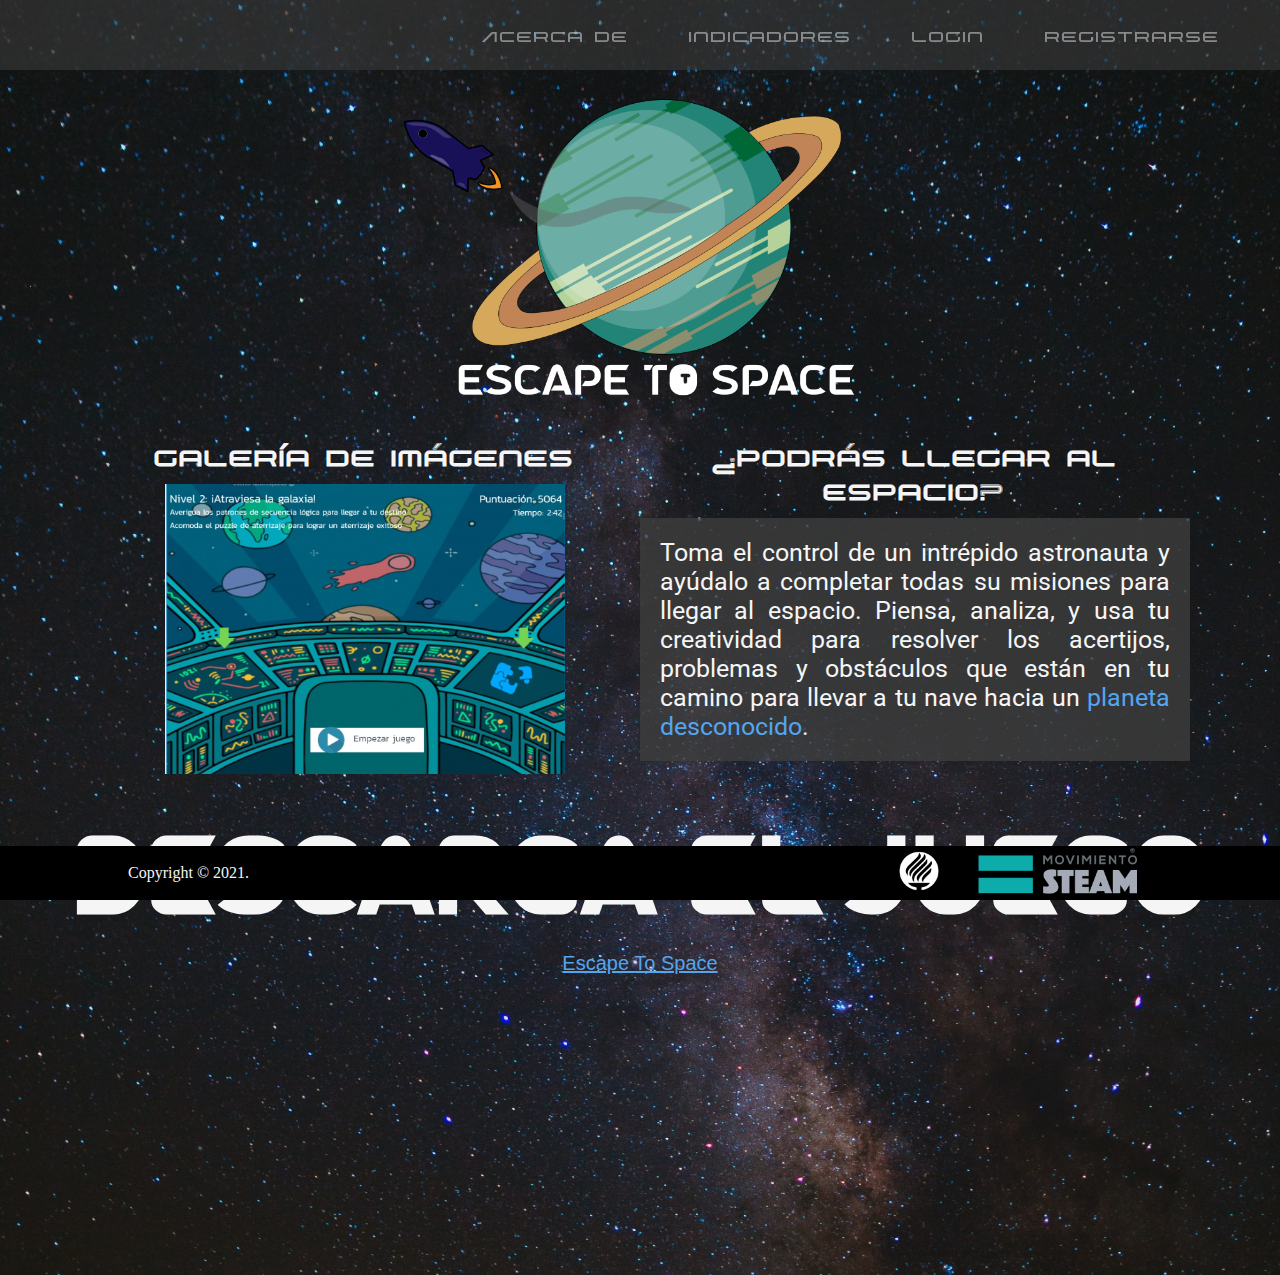
<file: index.html>
<!DOCTYPE html>
<html lang="en">

<head>
    <meta charset="UTF-8">
    <meta http-equiv="X-UA-Compatible" content="IE=edge">
    <meta name="viewport" content="width=device-width, initial-scale=1.0">
    <title>Escape to Space</title>
    <link rel="stylesheet" href="main.css">
    <link rel="stylesheet" href="https://use.fontawesome.com/releases/v5.6.3/css/all.css" integrity="sha384-UHRtZLI+pbxtHCWp1t77Bi1L4ZtiqrqD80Kn4Z8NTSRyMA2Fd33n5dQ8lWUE00s/" crossorigin="anonymous">
    <link rel="preconnect" href="https://fonts.gstatic.com">
    <link href="https://fonts.googleapis.com/css2?family=Roboto:wght@500&display=swap" rel="stylesheet">
    <link rel="icon" href="IMG/favicon.png">
</head>

<body>
    <nav id="navbar">
        <ul>
            <li><i class="fas fa-bars fa-2x"></i>
                <ul>
                    <li><a href="https://movimientosteam.org/">STEAM</a></li>
                    <br>
                    <li><a href="https://tec.mx/es">ITESM</a></li>
                    <br>
                    <li><a href="#">Jugar</a></li>
                    <br>
                </ul>
            </li>
        </ul>
        <ul>
            <li><a class="right-link" href="about.html">Acerca de</a></li>
            <li><a class="right-link" href="indicadores.html">Indicadores</a></li>
            <li><a class="right-link" href="login.html">Login</a></li>
            <li><a class="right-link" href="register.html">Registrarse</a></li>
        </ul>
    </nav>

    <!-- Sección del Logo-->
    <section id="logo">
        <img class="logo" src="IMG/whiteLogo.png">
    </section>

    <br>
    <!-- Galería más texto-->
    <section id="gallery-text">
        <div class="gallery">
            <h1>Galería de imágenes</h1>
            <img src="IMG/ss1.jpeg" width="400px" height=auto>
        </div>
        <div class="text">
            <h1>¿Podrás llegar al espacio?</h1>
            <div class="text-container">
                <p>Toma el control de un intrépido astronauta y ayúdalo a completar todas su misiones para llegar al espacio. Piensa, analiza, y usa tu creatividad para resolver los acertijos, problemas y obstáculos que están en tu camino para llevar a tu
                    nave hacia un <span class="main-txt">planeta desconocido</span>.
                </p>
            </div>
        </div>
    </section>

    <section id="game">
        <div class="title">
            <h1>Descarga el juego</h1>
        </div>
        <div class="link">
            <a href="Scape to Space Setup(x86).exe" download>Escape To Space</a>
        </div>
    </section>

    <footer id="footer">
        <div class="copy">
            Copyright &copy; 2021.
        </div>
        <div class="icons">
            <img src="IMG/tec.png" alt="TEC">
            <img src="IMG/steam.png" alt="TEC">
        </div>
    </footer>
</body>

</html>
</file>
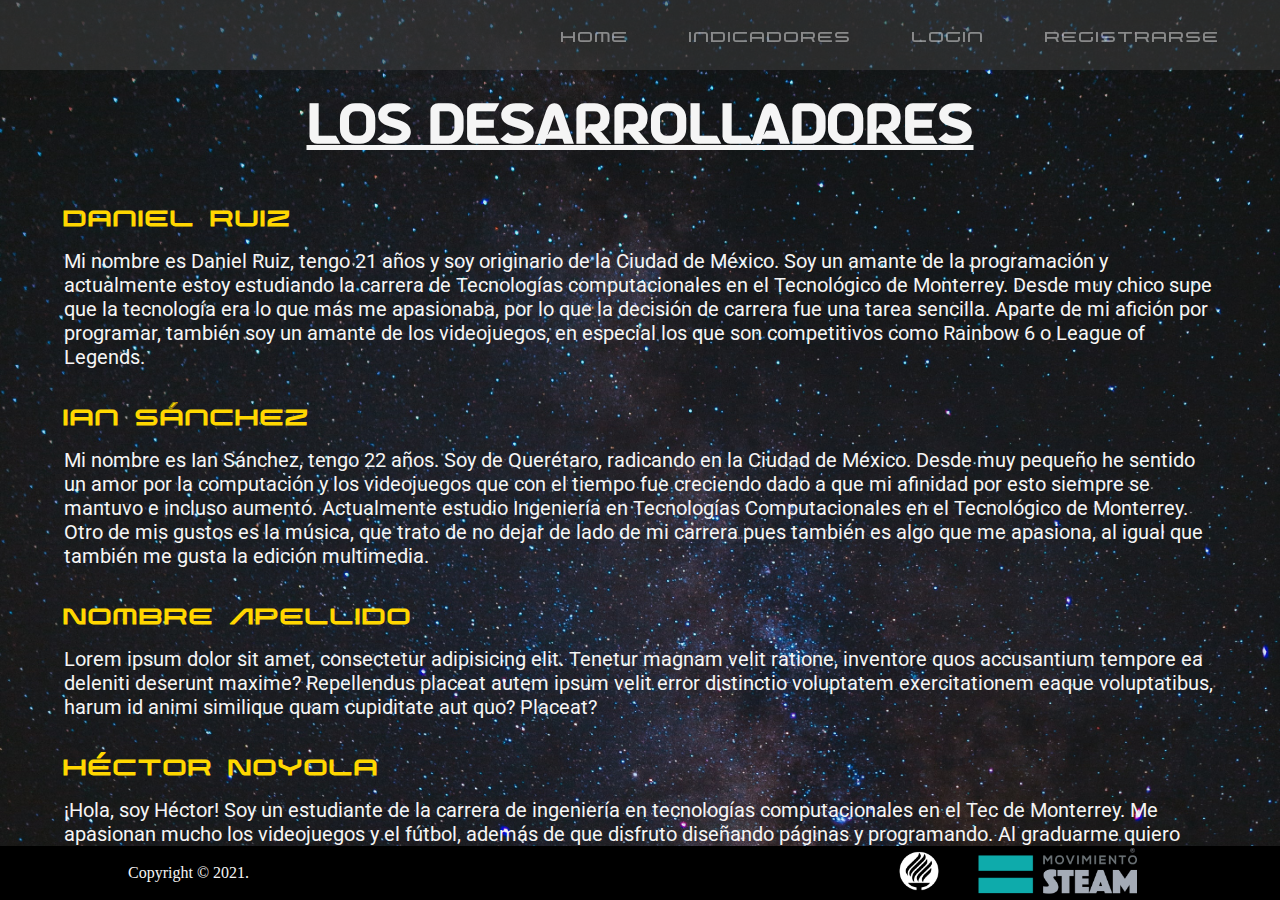
<file: about.html>
<!DOCTYPE html>
<html lang="en">

<head>
    <meta charset="UTF-8">
    <meta http-equiv="X-UA-Compatible" content="IE=edge">
    <meta name="viewport" content="width=device-width, initial-scale=1.0">
    <title>Escape to Space</title>
    <link rel="stylesheet" href="main.css">
    <link rel="stylesheet" href="https://use.fontawesome.com/releases/v5.6.3/css/all.css" integrity="sha384-UHRtZLI+pbxtHCWp1t77Bi1L4ZtiqrqD80Kn4Z8NTSRyMA2Fd33n5dQ8lWUE00s/" crossorigin="anonymous">
    <link rel="preconnect" href="https://fonts.gstatic.com">
    <link href="https://fonts.googleapis.com/css2?family=Roboto:wght@500&display=swap" rel="stylesheet">
    <link rel="icon" href="IMG/favicon.png">
</head>

<body>
    <nav id="navbar">
        <ul>
            <li><i class="fas fa-bars fa-2x"></i>
                <ul>
                    <li><a href="https://movimientosteam.org/">STEAM</a></li>
                    <br>
                    <li><a href="https://tec.mx/es">ITESM</a></li>
                    <br>
                    <li><a href="#">Jugar</a></li>
                    <br>
                </ul>
            </li>
        </ul>
        <ul>
            <li><a class="right-link" href="index.html">Home</a></li>
            <li><a class="right-link" href="indicadores.html">Indicadores</a></li>
            <li><a class="right-link" href="login.html">Login</a></li>
            <li><a class="right-link" href="register.html">Registrarse</a></li>
        </ul>
    </nav>

    <section id="about">
        <h1>Los desarrolladores</h1>
        <div class="dev-container">
            <div class="developer">
                <h2>Daniel Ruiz</h2>
                <p>Mi nombre es Daniel Ruiz, tengo 21 años y soy originario de la Ciudad de México. Soy un amante de la programación y actualmente estoy estudiando la carrera de Tecnologías computacionales en el Tecnológico de Monterrey. Desde muy chico
                    supe que la tecnología era lo que más me apasionaba, por lo que la decisión de carrera fue una tarea sencilla. Aparte de mi afición por programar, también soy un amante de los videojuegos, en especial los que son competitivos como
                    Rainbow 6 o League of Legends.</p>
            </div>
            <div class="developer">
                <h2>Ian Sánchez</h2>
                <p>Mi nombre es Ian Sánchez, tengo 22 años. Soy de Querétaro, radicando en la Ciudad de México. Desde muy pequeño he sentido un amor por la computación y los videojuegos que con el tiempo fue creciendo dado a que mi afinidad por esto siempre
                    se mantuvo e incluso aumentó. Actualmente estudio Ingeniería en Tecnologías Computacionales en el Tecnológico de Monterrey. Otro de mis gustos es la música, que trato de no dejar de lado de mi carrera pues también es algo que me apasiona,
                    al igual que también me gusta la edición multimedia.</p>
            </div>
            <div class="developer">
                <h2>Nombre Apellido</h2>
                <p>Lorem ipsum dolor sit amet, consectetur adipisicing elit. Tenetur magnam velit ratione, inventore quos accusantium tempore ea deleniti deserunt maxime? Repellendus placeat autem ipsum velit error distinctio voluptatem exercitationem eaque
                    voluptatibus, harum id animi similique quam cupiditate aut quo? Placeat?</p>
            </div>
            <div class="developer">
                <h2>Héctor Noyola</h2>
                <p>¡Hola, soy Héctor! Soy un estudiante de la carrera de ingeniería en tecnologías computacionales en el Tec de Monterrey. Me apasionan mucho los videojuegos y el fútbol, además de que disfruto diseñando páginas y programando. Al graduarme
                    quiero dedicarme completamente a los videojuegos, ya sea como programador o desarrollador principal.</p>
            </div>
        </div>
    </section>

    <footer id="footer">
        <div class="copy">
            Copyright &copy; 2021.
        </div>
        <div class="icons">
            <img src="IMG/tec.png" alt="TEC">
            <img src="IMG/steam.png" alt="TEC">
        </div>
    </footer>

</body>

</html>
</file>
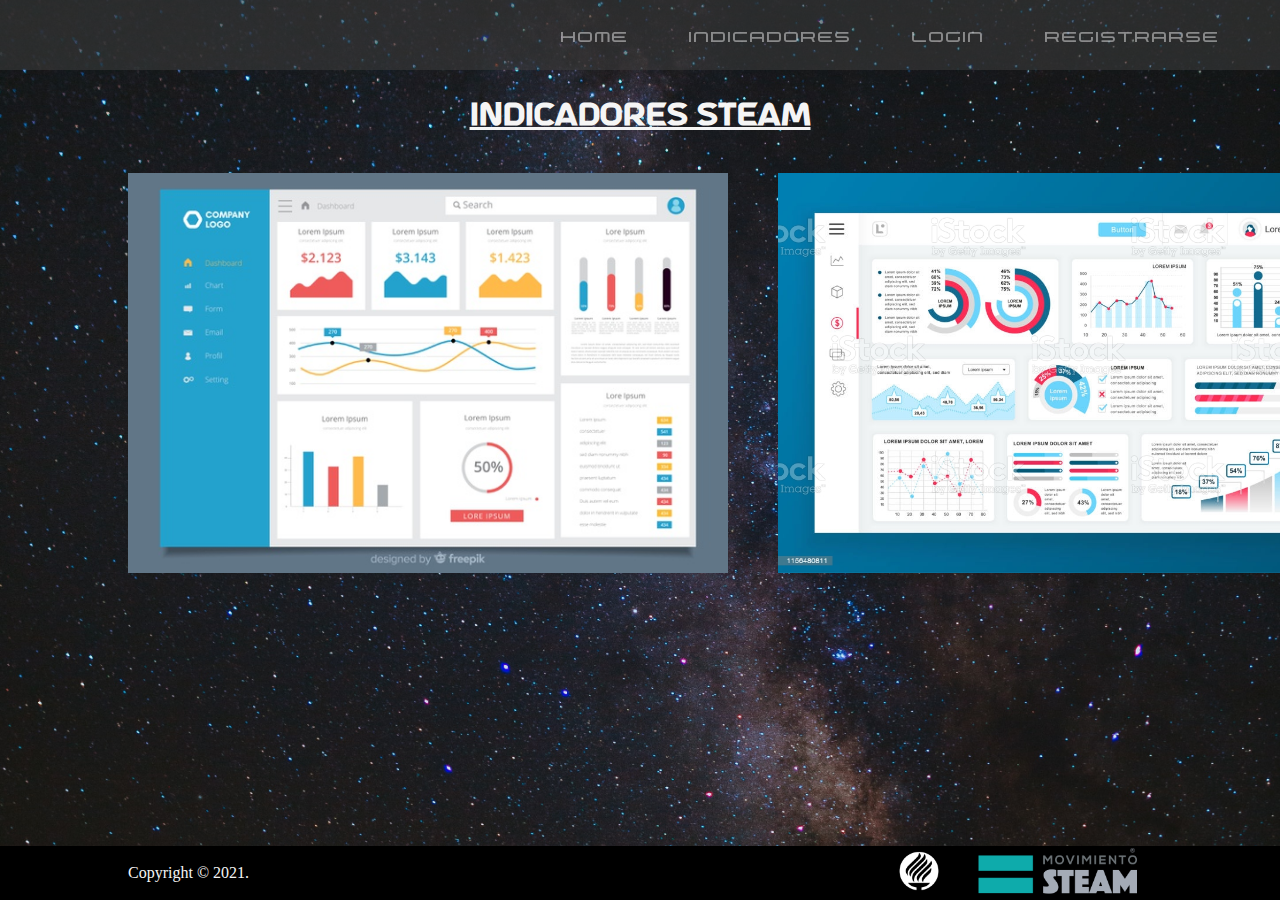
<file: indicadores.html>
<!DOCTYPE html>
<html lang="en">

<head>
    <meta charset="UTF-8">
    <meta http-equiv="X-UA-Compatible" content="IE=edge">
    <meta name="viewport" content="width=device-width, initial-scale=1.0">
    <title>Escape to Space</title>
    <link rel="stylesheet" href="main.css">
    <link rel="stylesheet" href="https://use.fontawesome.com/releases/v5.6.3/css/all.css" integrity="sha384-UHRtZLI+pbxtHCWp1t77Bi1L4ZtiqrqD80Kn4Z8NTSRyMA2Fd33n5dQ8lWUE00s/" crossorigin="anonymous">
    <link rel="preconnect" href="https://fonts.gstatic.com">
    <link href="https://fonts.googleapis.com/css2?family=Roboto:wght@500&display=swap" rel="stylesheet">
    <link rel="icon" href="IMG/favicon.png">
</head>

<body>
    <nav id="navbar">
        <ul>
            <li><i class="fas fa-bars fa-2x"></i>
                <ul>
                    <li><a href="https://movimientosteam.org/">STEAM</a></li>
                    <br>
                    <li><a href="https://tec.mx/es">ITESM</a></li>
                    <br>
                    <li><a href="#">Jugar</a></li>
                    <br>
                </ul>
            </li>
        </ul>
        <ul>
            <li><a class="right-link" href="index.html">Home</a></li>
            <li><a class="right-link" href="indicadores.html">Indicadores</a></li>
            <li><a class="right-link" href="login.html">Login</a></li>
            <li><a class="right-link" href="register.html">Registrarse</a></li>
        </ul>
    </nav>

    <section id="charts">
        <h1>Indicadores STEAM</h1>
        <div class="charts-container">
            <img src="IMG/chart.jpg" alt="">
            <img src="IMG/chart2.jpg" alt="">
        </div>
    </section>

    <footer id="footer">
        <div class="copy">
            Copyright &copy; 2021.
        </div>
        <div class="icons">
            <img src="IMG/tec.png" alt="TEC">
            <img src="IMG/steam.png" alt="TEC">
        </div>
    </footer>

</body>

</html>
</file>
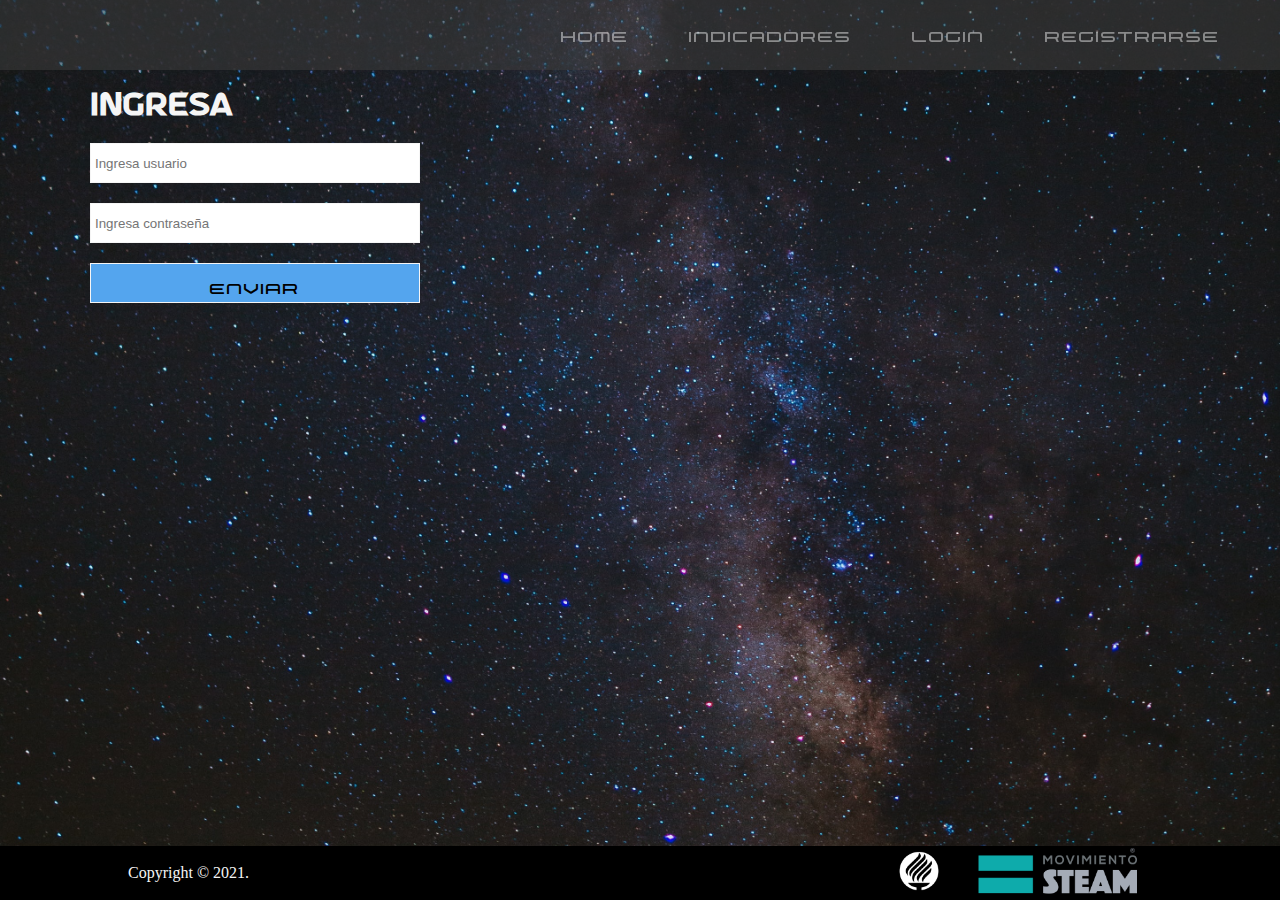
<file: login.html>
<!DOCTYPE html>
<html lang="en">

<head>
    <meta charset="UTF-8">
    <meta http-equiv="X-UA-Compatible" content="IE=edge">
    <meta name="viewport" content="width=device-width, initial-scale=1.0">
    <title>Escape to Space</title>
    <link rel="stylesheet" href="main.css">
    <link rel="stylesheet" href="https://use.fontawesome.com/releases/v5.6.3/css/all.css" integrity="sha384-UHRtZLI+pbxtHCWp1t77Bi1L4ZtiqrqD80Kn4Z8NTSRyMA2Fd33n5dQ8lWUE00s/" crossorigin="anonymous">
    <link rel="preconnect" href="https://fonts.gstatic.com">
    <link href="https://fonts.googleapis.com/css2?family=Roboto:wght@500&display=swap" rel="stylesheet">
    <link rel="icon" href="IMG/favicon.png">
</head>

<body>
    <nav id="navbar">
        <ul>
            <li><i class="fas fa-bars fa-2x"></i>
                <ul>
                    <li><a href="https://movimientosteam.org/">STEAM</a></li>
                    <br>
                    <li><a href="https://tec.mx/es">ITESM</a></li>
                    <br>
                    <li><a href="#">Jugar</a></li>
                    <br>
                </ul>
            </li>
        </ul>
        <ul>
            <li><a class="right-link" href="index.html">Home</a></li>
            <li><a class="right-link" href="indicadores.html">Indicadores</a></li>
            <li><a class="right-link" href="login.html">Login</a></li>
            <li><a class="right-link" href="register.html">Registrarse</a></li>
        </ul>
    </nav>

    <section id="form">
        <h1>Ingresa</h1>
        <form action="" class="login-form">
            <div class="form-tag">
                <label for="username"></label>
                <input type="text" name="username" id="username" placeholder="Ingresa usuario">
            </div>
            <div class="form-tav">
                <label for="password"></label>
                <input type="password" name="pw" id="pw" placeholder="Ingresa contraseña">
            </div>
            <input type="submit" value="Enviar" id="submit" class="btn">
        </form>
    </section>

    <footer id="footer">
        <div class="copy">
            Copyright &copy; 2021.
        </div>
        <div class="icons">
            <img src="IMG/tec.png" alt="TEC">
            <img src="IMG/steam.png" alt="TEC">
        </div>
    </footer>

</body>

</html>
</file>
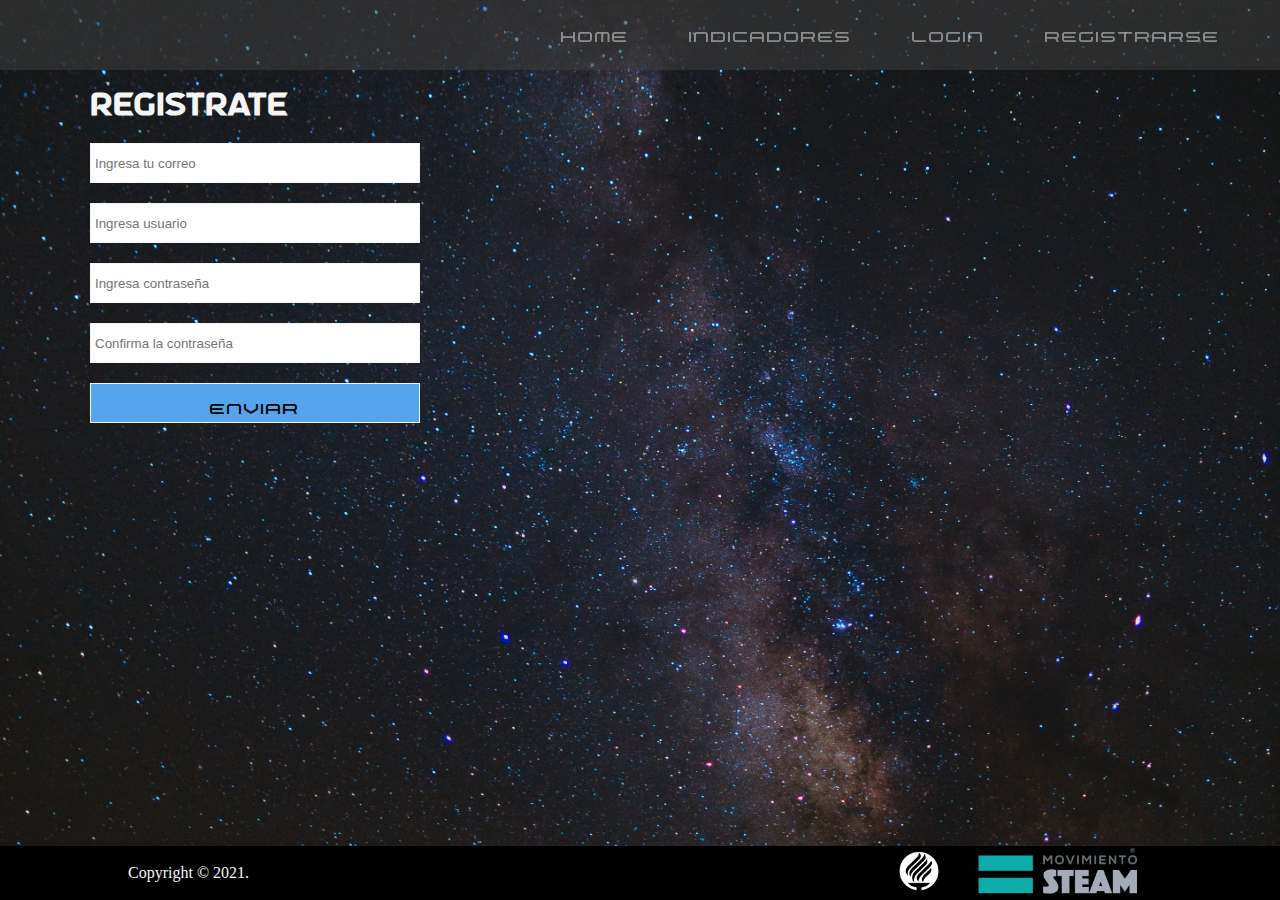
<file: register.html>
<!DOCTYPE html>
<html lang="en">

<head>
    <meta charset="UTF-8">
    <meta http-equiv="X-UA-Compatible" content="IE=edge">
    <meta name="viewport" content="width=device-width, initial-scale=1.0">
    <title>Escape to Space</title>
    <link rel="stylesheet" href="main.css">
    <link rel="stylesheet" href="https://use.fontawesome.com/releases/v5.6.3/css/all.css" integrity="sha384-UHRtZLI+pbxtHCWp1t77Bi1L4ZtiqrqD80Kn4Z8NTSRyMA2Fd33n5dQ8lWUE00s/" crossorigin="anonymous">
    <link rel="preconnect" href="https://fonts.gstatic.com">
    <link href="https://fonts.googleapis.com/css2?family=Roboto:wght@500&display=swap" rel="stylesheet">
    <link rel="icon" href="IMG/favicon.png">
</head>

<body>
    <nav id="navbar">
        <ul>
            <li><i class="fas fa-bars fa-2x"></i>
                <ul>
                    <li><a href="https://movimientosteam.org/">STEAM</a></li>
                    <br>
                    <li><a href="https://tec.mx/es">ITESM</a></li>
                    <br>
                    <li><a href="#">Jugar</a></li>
                    <br>
                </ul>
            </li>
        </ul>
        <ul>
            <li><a class="right-link" href="index.html">Home</a></li>
            <li><a class="right-link" href="indicadores.html">Indicadores</a></li>
            <li><a class="right-link" href="login.html">Login</a></li>
            <li><a class="right-link" href="register.html">Registrarse</a></li>
        </ul>
    </nav>

    <section id="form">
        <h1>Registrate</h1>
        <form action="" class="login-form">
            <div class="form-tag">
                <label for="username"></label>
                <input type="email" name="email" id="email" placeholder="Ingresa tu correo">
            </div>
            <div class="form-tag">
                <label for="username"></label>
                <input type="text" name="username" id="username" placeholder="Ingresa usuario">
            </div>
            <div class="form-tav">
                <label for="password"></label>
                <input type="password" name="pw" id="pw" placeholder="Ingresa contraseña">
            </div>
            <div class="form-tav">
                <label for="password"></label>
                <input type="password" name="pw" id="pw" placeholder="Confirma la contraseña">
            </div>
            <input type="submit" value="Enviar" id="submit" class="btn">
        </form>
    </section>

    <footer id="footer">
        <div class="copy">
            Copyright &copy; 2021.
        </div>
        <div class="icons">
            <img src="IMG/tec.png" alt="TEC">
            <img src="IMG/steam.png" alt="TEC">
        </div>
    </footer>

</body>

</html>
</file>
<file: main.css>
:root {
    --main-color: #54A5EE;
    --highlight-color: gold;
    --bg-color: rgba(61, 61, 61, 0.8);
}

* {
    margin: 0;
    padding: 0;
    box-sizing: border-box;
}

body {
    background: url('IMG/space.jpg') center center/cover no-repeat;
    color: whitesmoke;
}

a {
    color: white;
    text-decoration: none;
}

.main-txt {
    color: var(--main-color);
}

#navbar {
    display: flex;
    align-items: center;
    justify-content: space-between;
    background: var(--bg-color);
    color: #fff;
    opacity: 0.7;
    width: 100%;
    height: 70px;
    top: 0px;
    position: fixed;
    padding: 0 30px;
}

#navbar a {
    font-family: Nebula;
    font-size: 20px;
    color: #fff;
    padding: 10px 20px;
    margin: 0 5px;
}

#navbar ul {
    list-style: none;
    display: flex;
}

#navbar ul li {
    color: whitesmoke;
    display: inline-block;
    padding: 5px;
    position: relative;
}

#navbar ul li a {
    color: #bbbbbb;
    text-decoration: none;
    margin: 5px;
}

#navbar ul li a:hover {
    color: white;
    border-bottom: 2px solid white;
}


/* Hide nested ul by default */

#navbar ul li ul {
    display: none;
    font-family: Nebula;
    position: absolute;
    text-align: center;
    background: #333333;
}

#navbar ul li:hover {
    cursor: pointer;
    color: #fff;
}

#navbar ul li:hover ul {
    display: flex;
    align-items: center;
    flex-direction: column;
}

#navbar ul li:hover ul li a {
    padding: 5px;
    margin: 40px;
}

#navbar ul li ul li a:hover {
    color: gold;
    border-bottom: 2px solid gold;
}

#logo {
    margin-top: 80px;
    text-align: center;
}

#logo .logo {
    width: 600px;
    height: auto;
}

#gallery-text {
    margin: auto;
    /* Importante para el max-width */
    display: grid;
    grid-template-columns: repeat(2, 1fr);
    justify-items: center;
    max-width: 1100px;
}

#gallery-text h1 {
    padding-bottom: 10px;
    font-size: 30px;
    font-family: Nebula;
    grid-gap: 1rem;
    text-align: center;
}

#gallery-text .text .text-container {
    background-color: var(--bg-color);
    padding: 20px;
}

#gallery-text .text p,
#gallery-text .text p .main-txt {
    text-align: justify;
    font-size: 25px;
    font-family: Roboto, sans-serif;
    text-shadow: black;
}

#gallery-text .gallery {
    text-align: center;
}

#game {
    padding-top: 50px;
    grid-template-areas: 'h1' 'link';
    margin-bottom: 300px;
}

#game .title {
    grid-area: h1;
    font-size: 50px;
    text-align: center;
    font-family: Astro;
    padding-bottom: 15px;
}

#game .link {
    grid-area: link;
    text-align: center;
}

#game a {
    font-family: Arial, Helvetica, sans-serif;
    font-size: 20px;
    text-decoration: underline;
    color: var(--main-color);
}

#game a:hover {
    color: #47cc8e;
}

#footer {
    padding-right: 10%;
    padding-left: 10%;
    width: 100%;
    display: flex;
    align-items: center;
    justify-content: space-between;
    background: black;
    position: fixed;
    bottom: 0;
}

#footer img {
    height: 50px;
    margin: 0 15px 0 15px;
}

#about {
    margin-top: 100px;
}

#about h1 {
    font-family: Astro;
    font-size: 50px;
    text-align: center;
    text-decoration: underline;
}

#about .dev-container {
    margin: 45px 5% 0 5%;
}

#about .dev-container .developer h2 {
    font-family: Nebula;
    font-size: 30px;
    color: gold;
    margin-bottom: 15px;
}

#about .dev-container .developer p {
    font-family: Roboto, sans-serif;
    font-size: 20px;
    margin-bottom: 30px;
}

#form {
    padding: 90px;
}

#form h1 {
    font-family: Astro;
    font-size: 30px;
}

#form label {
    display: block;
    margin-bottom: 20px;
}

#form input {
    width: 30%;
    padding: 4px;
    height: 40px;
    border: #f5f5f5 1px solid;
}

#form .btn {
    font-family: Nebula;
    font-size: 20px;
    padding: 12px;
    margin-top: 20px;
    background: var(--main-color)
}

#form .btn:hover {
    background: gold;
}

#charts {
    margin-top: 100px;
}

#charts img {
    height: 400px;
    width: auto;
}

#charts h1 {
    font-family: Astro;
    font-size: 30px;
    text-align: center;
    text-decoration: underline;
    margin-bottom: 40px;
}

#charts .charts-container {
    display: grid;
    grid-template-columns: repeat(2, auto);
    grid-gap: 50px;
    margin: 0 10% 0 10%;
}


/* Añadir una fuente externa */

@font-face {
    font-family: Nebula;
    src: url(Nebula-Regular.otf);
}

@font-face {
    font-family: Astro;
    src: url(AstroSpace-0Wl3o.otf);
}


/*Font by Fadiel Muhamai https://pixelify.net/download/free-fonts/display/nebula-sci-fi-font/ */
</file>
